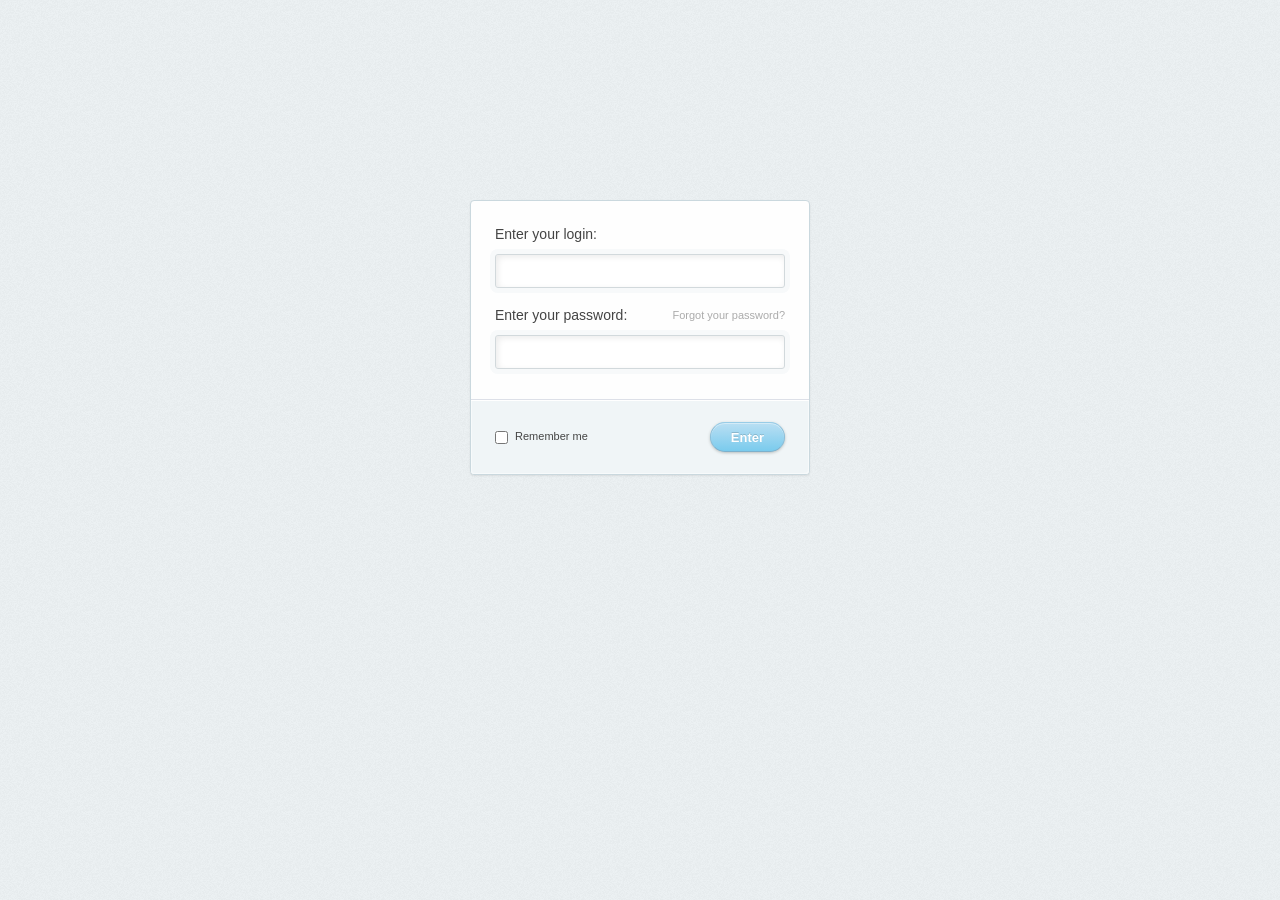
<file: home_work_itea_03/web/Form/index.html>
<!DOCTYPE html>
<html xmlns="http://www.w3.org/1999/xhtml">
<head>
	<title></title>
	<meta charset="UTF-8" />
	<link href="style.css" rel="stylesheet" />
</head>

<body>

<form id="loginForm" action="" method="post">

	<div class="field">
		<label>Enter your login:</label>
		<div class="input"><input type="text" name="" value="" id="login" /></div>
	</div>

	<div class="field">
		<a href="#" id="forgot">Forgot your password?</a>
		<label>Enter your password:</label>
		<div class="input"><input type="password" name="" value="" id="pass" /></div>
	</div>

	<div class="submit">
		<button type="submit">Enter</button>
		<label id="remember"><input name="" type="checkbox" value="" /> Remember me</label>
	</div>

</form>

</body>
</html>
</file>
<file: home_work_itea_03/web/Form/style.css>
body {
  background: #E8EEF0 url(bg.gif);
}
#loginForm {
	width: 290px;
	padding: 24px 24px 0;
	margin: 200px auto 0;
	background: #FEFEFE;
  border: 1px solid #CAD8DE;
	border-radius: 4px;
	box-shadow: 0 1px 2px rgba(0,0,0,0.08);
	font: 14px/18px Arial, Tahoma, sans-serif;
	color: #444;
}
#loginForm .field {
	margin: 0 0 18px;
}
#loginForm .field label {
	display: block;
	margin: 0 0 11px;
}
#loginForm .field .input {
  border-radius: 4px;
}
#loginForm .field input {
  font: 12px Arial, Tahoma, sans-serif;
	color: #444;
	width: 262px;
	padding: 9px 13px;
  border: 1px solid #D2D9DC;
	border-radius: 3px;
	box-shadow: inset 2px 2px 6px #EBEBEB, 0 0 0 5px #F7F9FA;
	outline: none;
}
#loginForm .field input:focus {
	border-color: #B7D4EA;
	box-shadow: inset 2px 2px 6px #EBEBEB, 0 0 4px #D0E6F6, 0 0 0 5px #F2F8FC;
}
#forgot {
	float: right;
  font-size: 11px;
	color: #ababab;
  text-decoration: none;
	margin: 0;
}
#forgot:hover {
	color: #444;
  text-decoration: underline;
}
#loginForm .submit {
	overflow: hidden;
	margin: 30px -24px 0;
	padding: 22px 24px;
	background: #F0F5F7;
	border-top: 1px solid #DDE0E8;
	border-radius: 0 0 4px 4px;
	box-shadow: inset 0 1px #FFF, inset -1px -1px #F7FAFB, inset 1px 0 #F7FAFB;
  font-size: 11px;
}
#remember {
	display: block;
	margin: 5px 0 0;
	cursor: pointer;
}
#remember input {
	margin: 0 4px 0 0;
	vertical-align: middle;
}
#loginForm .submit button {
	float: right;
	padding: 6px 20px;
	height: 30px;
  border-top: 1px solid #98CCE7;
  border-bottom: 1px solid #7DB0CC;
  border-left: 1px solid #8CBFD9;
  border-right: 1px solid #8CBFD9;
  border-radius: 15px;
	color: #FFF;
  font: bold 13px Arial, Tahoma, sans-serif;
	box-shadow: inset 0 1px #D4EBF7, 0 1px 3px #B8BEBE;
	background: -moz-linear-gradient(top,  #badff3 0%, #7acbed 100%);
	background: -webkit-gradient(linear, left top, left bottom, color-stop(0%,#badff3), color-stop(100%,#7acbed));
	background: -webkit-linear-gradient(top,  #badff3 0%,#7acbed 100%);
	background: -o-linear-gradient(top,  #badff3 0%,#7acbed 100%);
	background: -ms-linear-gradient(top,  #badff3 0%,#7acbed 100%);
	background: linear-gradient(top,  #badff3 0%,#7acbed 100%);
	background-color: #9FD7F0;
	cursor: pointer;
	text-shadow: 0 -1px rgba(0,0,0,0.15);
	outline: none;
}
#loginForm .submit button::-moz-focus-inner{border:0}
</file>
